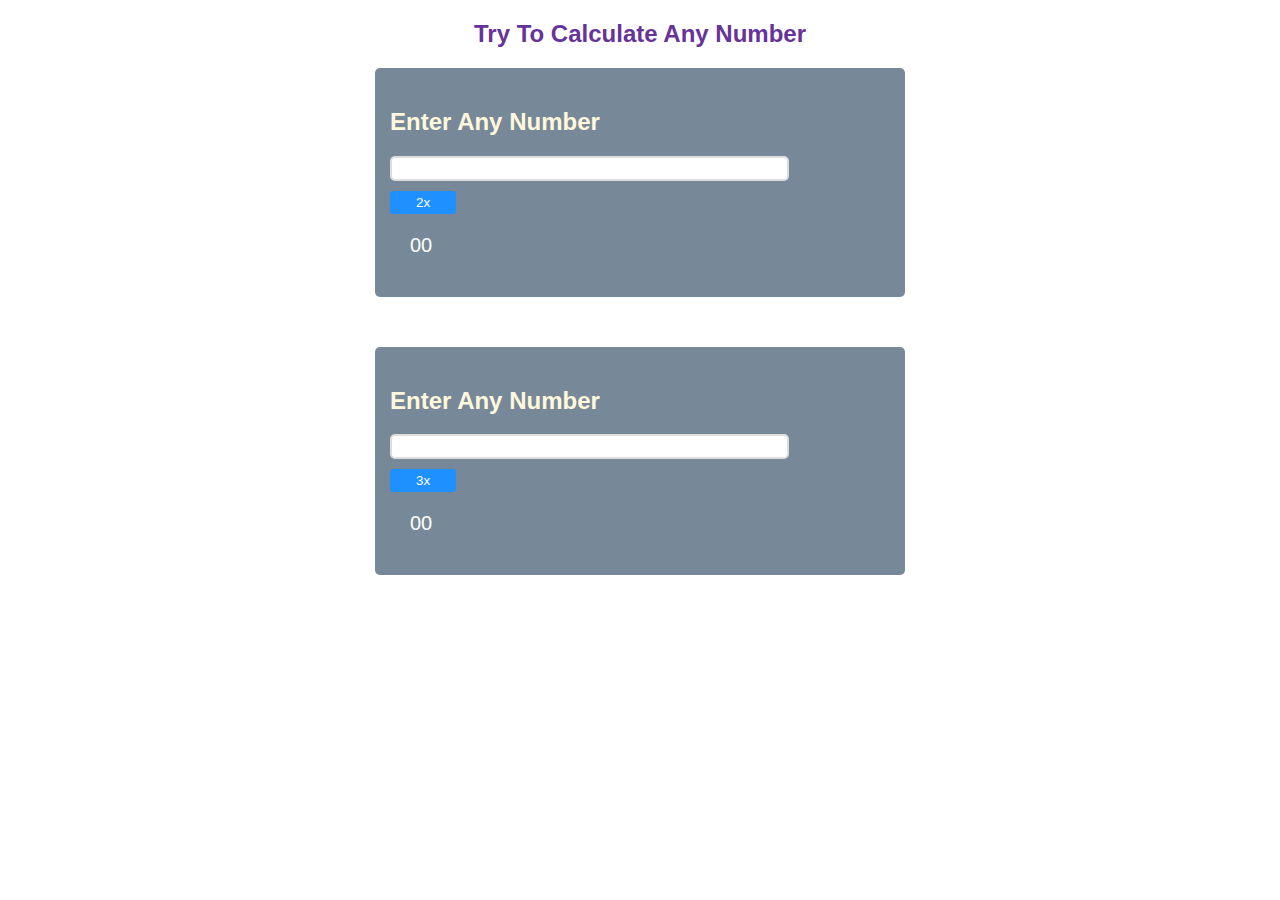
<file: double_tripple/index.html>
<!DOCTYPE html>
<html lang="en">
  <head>
    <meta charset="UTF-8" />
    <meta name="viewport" content="width=device-width, initial-scale=1.0" />
    <title>Document</title>
    <!-- <script src="https://cdn.tailwindcss.com"></script> -->
    <style>
      * {
        font-family: sans-serif;
      }
      h2 {
        text-align: center;
        color: rebeccapurple;
        text-transform: capitalize;
      }
      .div {
        width: 500px;
        margin: auto;
        justify-content: center;
        align-items: center;
        background: lightslategray;
        padding: 20px 15px;
        border-radius: 5px;
      }

      .div h2 {
        color: cornsilk;
        text-align: left;
      }

      .div input {
        width: 75%;
        padding: 3px 10px;
        border-radius: 5px;
        outline: none;
        border: 2px solid #ddd;
      }

      .div button {
        display: block;
        margin-top: 10px;
        padding: 4px 26px;
        border-radius: 3px;
        background: dodgerblue;
        color: white;
        outline: 0;
        border: 0;
        cursor: pointer;
      }

      .div p {
        color: white;
        padding-left: 20px;
        font-size: 20px;
      }
    </style>
  </head>
  <body>
    <head>
      <h2>try to calculate any number</h2>
    </head>

    <main>
      <section>
        <div class="div">
          <h2>enter any number</h2>
          <input type="text" id="input" />
          <button id="btn">2x</button>
          <p id="value">00</p>
        </div>
      </section>

      <section style="margin-top: 50px">
        <div class="div">
          <h2>enter any number</h2>
          <input type="text" id="input2" />
          <button id="btn2">3x</button>
          <p id="value2">00</p>
        </div>
      </section>
    </main>

    <script>
      // double
      let btn = document.getElementById("btn");
      btn.addEventListener("click", () => {
        let input = document.getElementById("input");

        let inputValue = input.value;

        let finalInput = parseInt(inputValue);
        console.log(typeof finalInput);
        if (isNaN(finalInput)) {
          window.alert("please enter a number");
          return;
        }

        let value = document.getElementById("value");
        let valueNumber = parseFloat(value.innerText);

        if (input.value !== "") {
          let double = finalInput * 2;
          value.innerText = valueNumber + double;
          input.value = "";
        }
      });

      // tripple
      let btn2 = document.getElementById("btn2");

      btn2.addEventListener("click", () => {
        let input = document.getElementById("input2");

        let inputValue = input.value;
        let finalInput = parseFloat(inputValue);

        if (isNaN(finalInput)) {
          window.alert("please enter a number");
          return;
        }

        let value = document.getElementById("value2");
        let valueNumber = parseFloat(value.innerText);

        if (input.value !== "") {
          let double = finalInput * 3;
          value.innerText = valueNumber + double;
          input.value = "";
        }
      });
    </script>
  </body>
</html>
</file>
